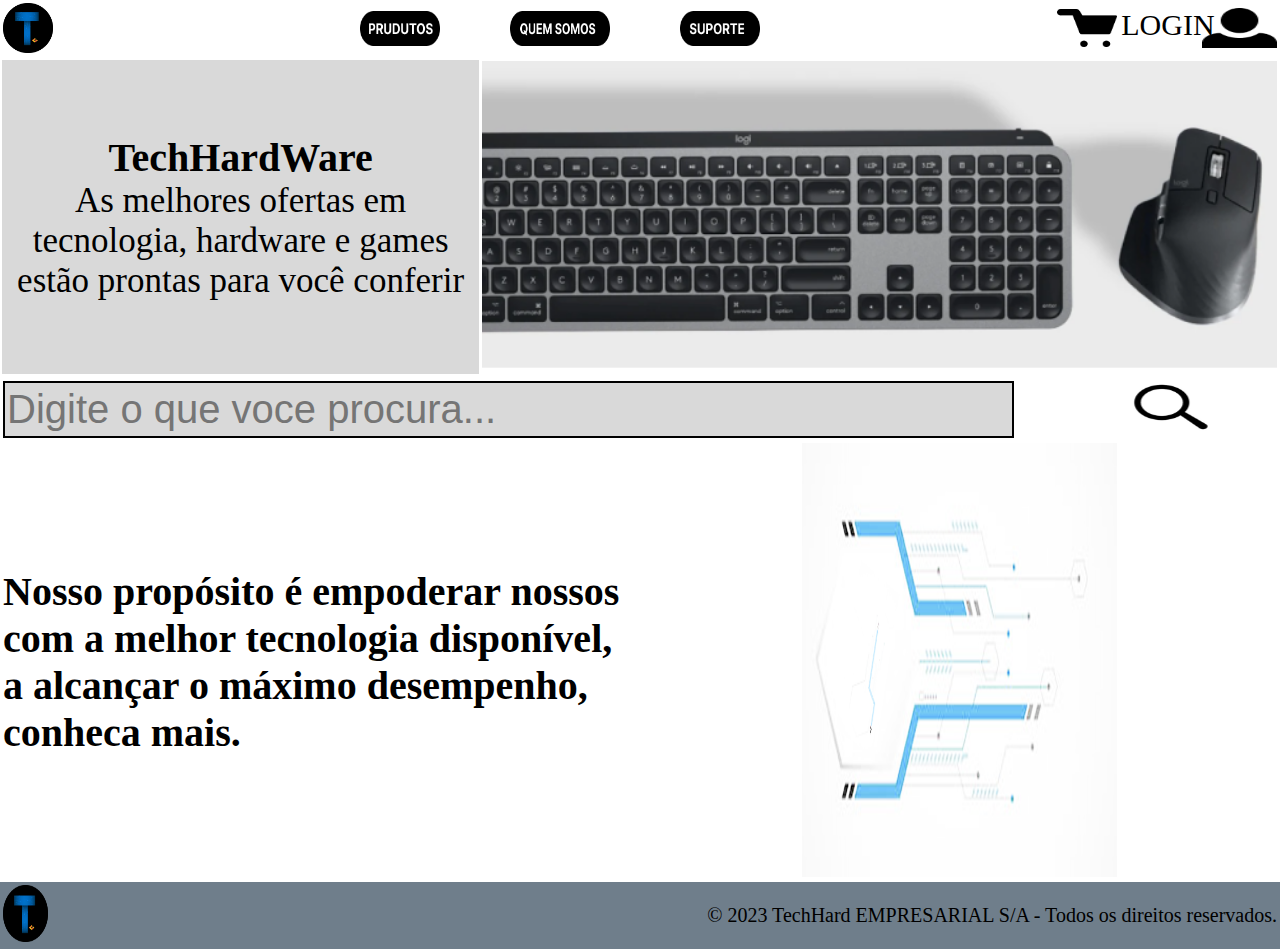
<file: index.html>
<!DOCTYPE html>
<html lang="en">
<head>
    <meta charset="UTF-8">
    <meta name="viewport" content="width=device-width, initial-scale=1.0">
    <link rel="stylesheet" href="style.css">
    <title>TechHardWare</title>
</head>
<body>
    <table>   
    <tr id = "tr1">
        <td> <div class="btm"><img src="logo.png" alt="" width="50px" height="50px"> </div> </td>  
        <td></td>
        <td> <div class="centro"> <a href="index3.html"> <img src="produtos.png" alt="" width="80px" height="35px"> </a>  </div> </td>
        <td> <div class="centro"> <a href="index2.html"> <img src="quemsomos.png" alt="" width= "100px" height="35px"> </a>  </div> </td>
        <td> <div class="centro"> <a href="index4.html"> <img src="suporte.png" alt="" width="80px" height="35px"> </a>  </div> </td>
        <td> <div class="atm"> </div> </td>
        <td> <div class="atm"> <img src="carrinhonovo.png" alt="" width="60px" height="38px"> </div> </td>
        <td class ="tamanho1"> <div class="atm"> <div class="maior" id="login"> LOGIN </div> <img src="usario.png" alt="" width="75px" height="40px">  </div> </td>
    </tr> 
    <tr id = "tr2">
        <td colspan="3" class="cinza">  <h1 class="centro">TechHardWare</h1> <p class="centro">As melhores ofertas em tecnologia, hardware e games estão prontas para você conferir</p></td>
      
        
        <td colspan="5"> <img src="asdatualizado.png" alt="100%" width="100%" height=""></td>
        
        
    </tr>       
    <tr id = "tr3">    
        <td colspan="7"> <input type="text" placeholder ="Digite o que voce procura...">       </td>
        <td><img src="pesquisasimbolo.png" alt="" width="100px" height="60px"></td>
    </tr>
    <tr id = "tr6">
        <td colspan ="4">    <h1> Nosso propósito é empoderar nossos com a melhor tecnologia disponível, a alcançar o máximo desempenho, conheca mais.  </h1>               </td>        
     
      
        <td></td>
        
        <td colspan="2"> <img src="imgtech.png" alt="" width="100%" height="100%"> </td>
        <td></td>

    </tr>
     
</table> 
<table id="tr7" class="cinzadireitos">
    <tr>
    <td class="cinzadireitos"> <img src="logo.png" alt="" width="45px" height="95%">   </td>
    <td> <p2> © 2023 TechHard EMPRESARIAL S/A - Todos os direitos reservados.</p2> </td>
</tr>
</table> 
</body>   
</html>
</file>
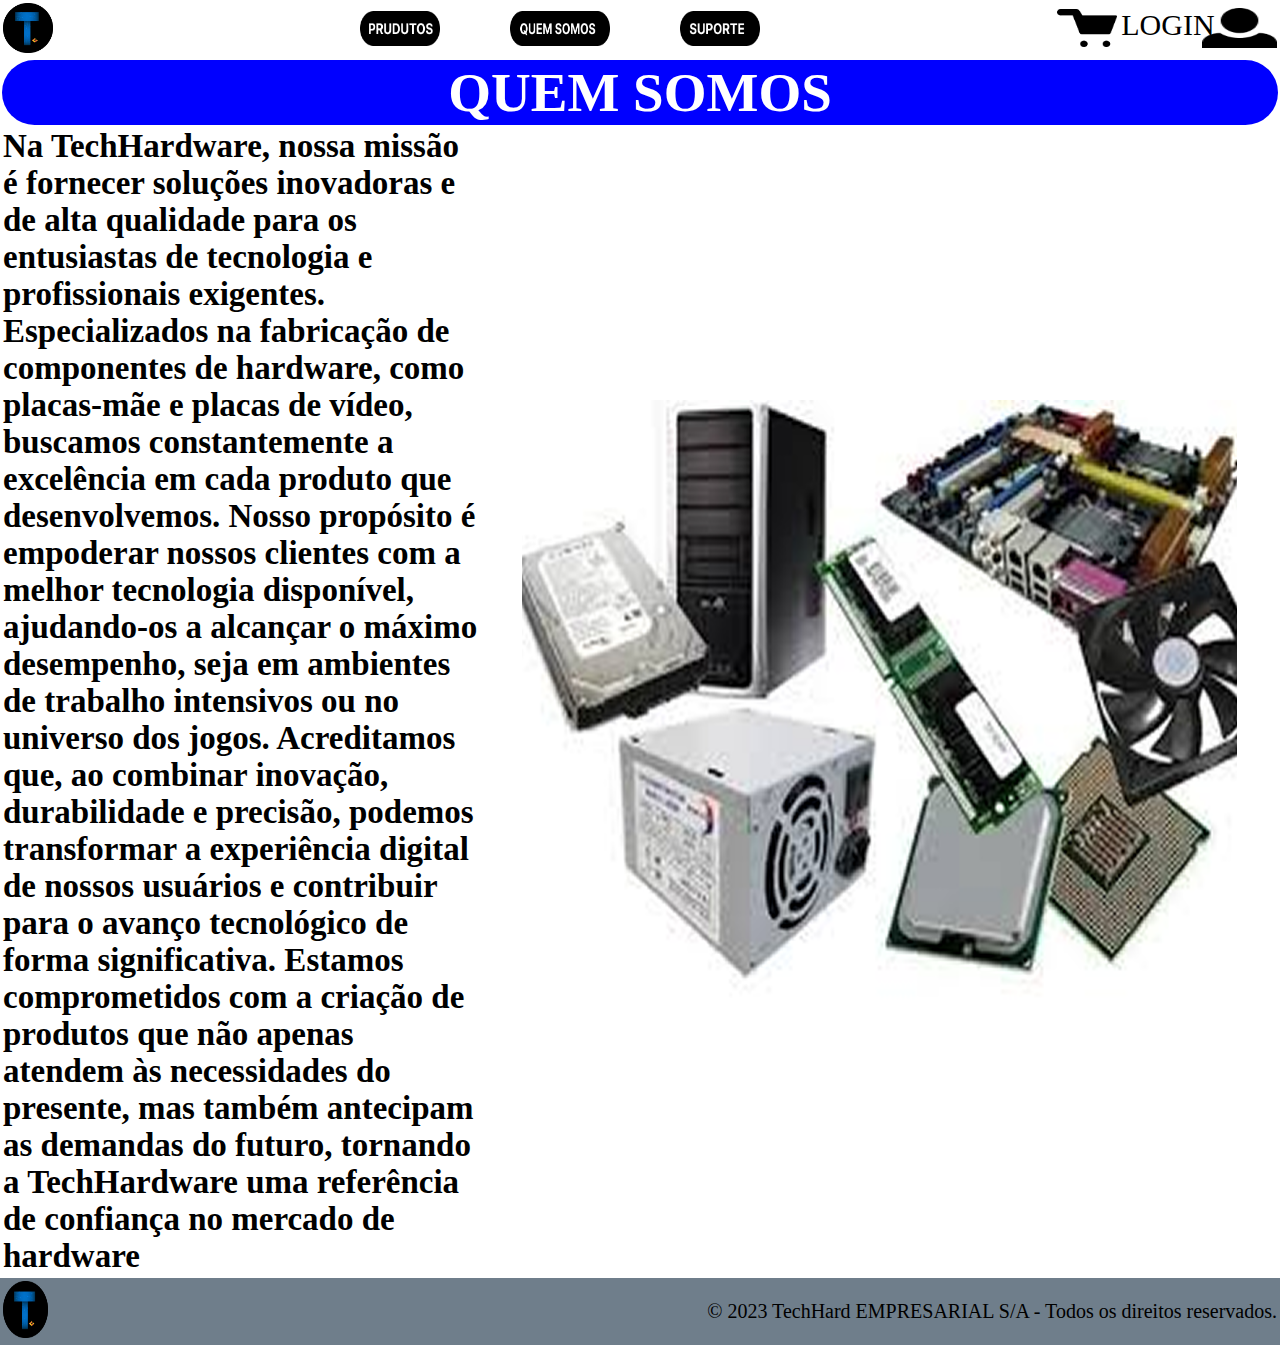
<file: index2.html>
<!DOCTYPE html>
<html lang="en">
<head>
    <meta charset="UTF-8">
    <meta name="viewport" content="width=device-width, initial-scale=1.0">
    <link rel="stylesheet" href="style2.css">
    <title>TechHardWare</title>
</head>
<body>
    <table >
        <tr id = "tr1">
            <td> <div class="btm"><img src="logo.png" alt="" width="50px" height="50px"> </div> </td>  
            <td></td>
            <td> <div class="centro"> <a href="index3.html"> <img src="produtos.png" alt="" width="80px" height="35px"> </a>  </div> </td>
            <td> <div class="centro"> <a href="index2.html"> <img src="quemsomos.png" alt="" width= "100px" height="35px"> </a>  </div> </td>
            <td> <div class="centro"> <a href="index4.html"> <img src="suporte.png" alt="" width="80px" height="35px"> </a>  </div> </td>
            <td> <div class="atm"> </div> </td>
            <td> <div class="atm"> <img src="carrinhonovo.png" alt="" width="60px" height="38px"> </div> </td>
            <td class ="tamanho1"> <div class="atm"> <div class="maior" id="login"> LOGIN </div> <img src="usario.png" alt="" width="75px" height="40px">  </div> </td>
        </tr> 
    <tr id = "tr2" class="azulfundo">
        <td colspan="8" class="arre"> <H2 class="centro">QUEM SOMOS</H2> </td>
    </tr>
    <tr id = "tr3">
        <td colspan="3">  <div class="ultimo"> <h1>Na TechHardware, nossa missão é fornecer soluções inovadoras e de alta qualidade para os entusiastas de tecnologia e profissionais exigentes. Especializados na fabricação de componentes de hardware, como placas-mãe e placas de vídeo, buscamos constantemente a excelência em cada produto que desenvolvemos.
          Nosso propósito é empoderar nossos clientes com a melhor tecnologia disponível, ajudando-os a alcançar o máximo desempenho, seja em ambientes de trabalho intensivos ou no universo dos jogos. Acreditamos que, ao combinar inovação, durabilidade e precisão, podemos transformar a experiência digital de nossos usuários e contribuir para o avanço tecnológico de forma significativa.
            Estamos comprometidos com a criação de produtos que não apenas atendem às necessidades do presente, mas também antecipam as demandas do futuro, tornando a TechHardware uma referência de confiança no mercado de hardware</h1> </div>   </td>
        <td colspan="5"> <div class="centro"> <img src="pcs.png" alt="" width="90%" height="600px"> </div> </td>
        
    </tr>
    
        </table> 
        <table id="tr7" class="cinzadireitos">
            <tr>
            <td class="cinzadireitos"> <img src="logo.png" alt="" width="45px" height="95%">   </td>
            <td> <p2> © 2023 TechHard EMPRESARIAL S/A - Todos os direitos reservados.</p2> </td>
        </tr>
        </table> 
</body>
</html>
</file>
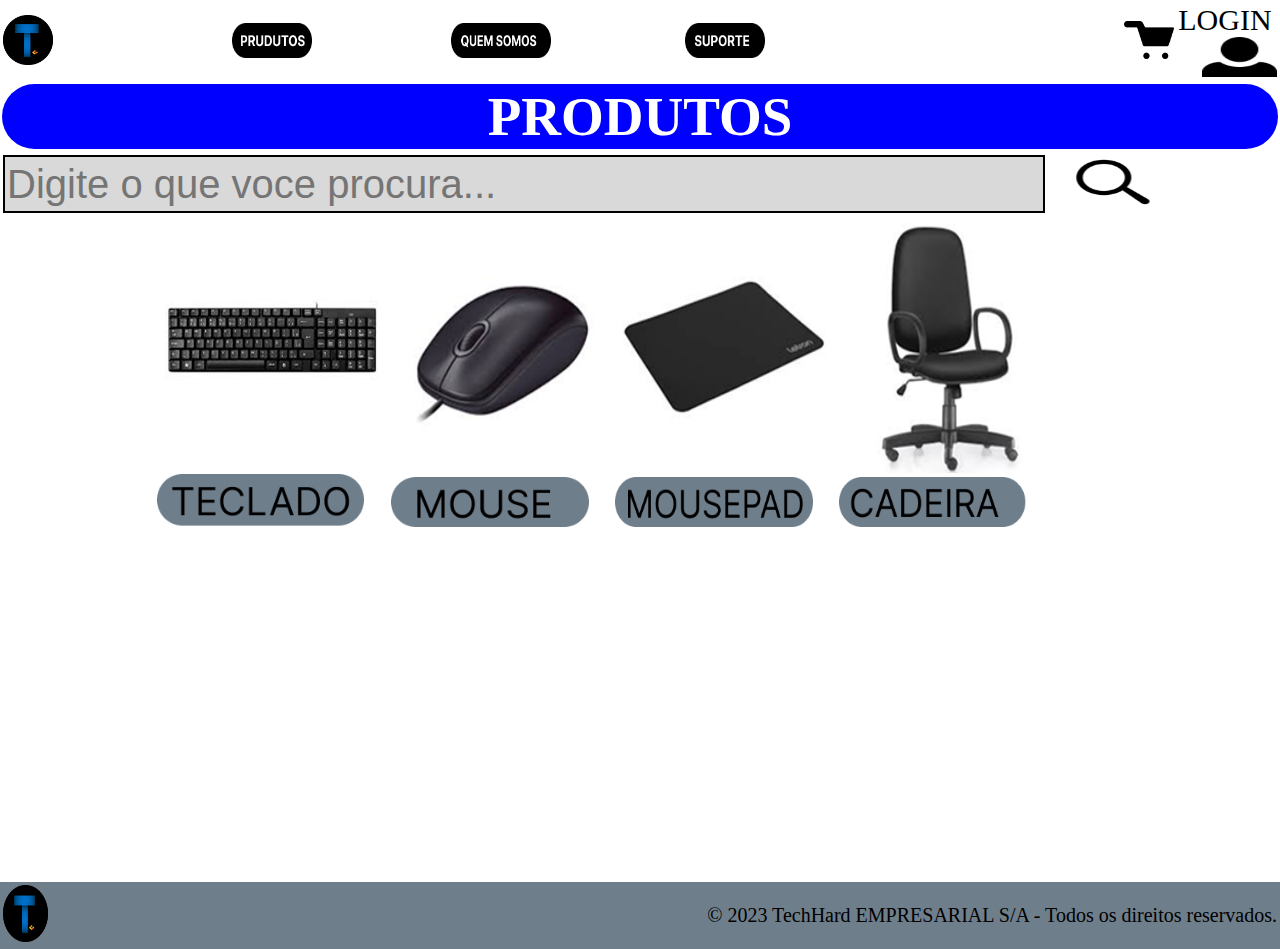
<file: index3.html>
<!DOCTYPE html>
<html lang="en">
<head>
    <meta charset="UTF-8">
    <meta name="viewport" content="width=device-width, initial-scale=1.0">
    <link rel="stylesheet" href="style3.css">
    <title>TechHardWare</title>
</head>
<body>
    <table >
        <tr id = "tr1">
            <td> <div class="btm"><img src="logo.png" alt="" width="50px" height="50px"> </div> </td>  
            <td></td>
            <td> <div class="centro"> <a href="index3.html"> <img src="produtos.png" alt="" width="80px" height="35px"> </a>  </div> </td>
            <td> <div class="centro"> <a href="index2.html"> <img src="quemsomos.png" alt="" width= "100px" height="35px"> </a>  </div> </td>
            <td> <div class="centro"> <a href="index4.html"> <img src="suporte.png" alt="" width="80px" height="35px"> </a>  </div> </td>
            <td> <div class="atm"> </div> </td>
            <td> <div class="atm"> <img src="carrinhonovo.png" alt="" widt  h="60px" height="38px"> </div> </td>
            <td class ="tamanho1"> <div class="atm"> <div class="maior" id="login"> LOGIN </div> <img src="usario.png" alt="" width="75px" height="40px">  </div> </td>
        </tr> 
    <tr id = "tr2" class="azulfundo">
        <td colspan="8" class="arre"> <H2 class="centro">PRODUTOS</H2> </td>
      
    </tr>
    <tr id = "tr3">
        <td colspan="6">  <input type="text" placeholder ="Digite o que voce procura...">     </td>
        <td><img src="pesquisasimbolo.png" alt="" width="100px" height="60px"></td>
       
        <td class="atm">  </td>
    </tr>
    <tr id = "tr4">
        <td colspan="2"></td>
        
        <td> <img src="teclado.png" alt="" width="230px" height="250px">  <a href="index5.html"> <img src="tecladoescritoaualizado.png" alt="" width="90%" height="55px"> </a>   </td>
        <td> <img src="mouse.png" alt="" width="220px" height="250px"> <img src="mouseescritoaualizad.png" alt="" width="90%" height="50px">  </td>
        <td> <img src="mousepad.png" alt="" width="220px" height="250px"> <img src="mousepadescritoatualziado.png" alt="" width="90%" height="50px"> </td>
        <td> <img src="cadeira.png" alt="" width="220px" height="250px"> <img src="cadeiraescritoatualizado.png" alt="" width="90%" height="50px">  </td>
        
        <td colspan="2"></td>
    </tr>

    <tr id = "tr5" >
       <td></td> 
       <td></td> 
       <td></td> 
       <td></td> 
       <td></td> 
       <td></td> 
       <td></td> 
       <td></td> 
    </tr>

    <tr>
        <td></td> 
        <td></td> 
        <td></td> 
        <td></td> 
        <td></td> 
        <td></td> 
        <td></td> 
        <td></td> 
     </tr>

    </table> 
    <table id="tr7" class="cinzadireitos">
        <tr>
        <td class="cinzadireitos"> <img src="logo.png" alt="" width="45px" height="95%">   </td>
        <td> <p2> © 2023 TechHard EMPRESARIAL S/A - Todos os direitos reservados.</p2> </td>
    </tr>
    </table> 
    
</body>
</html>
</file>
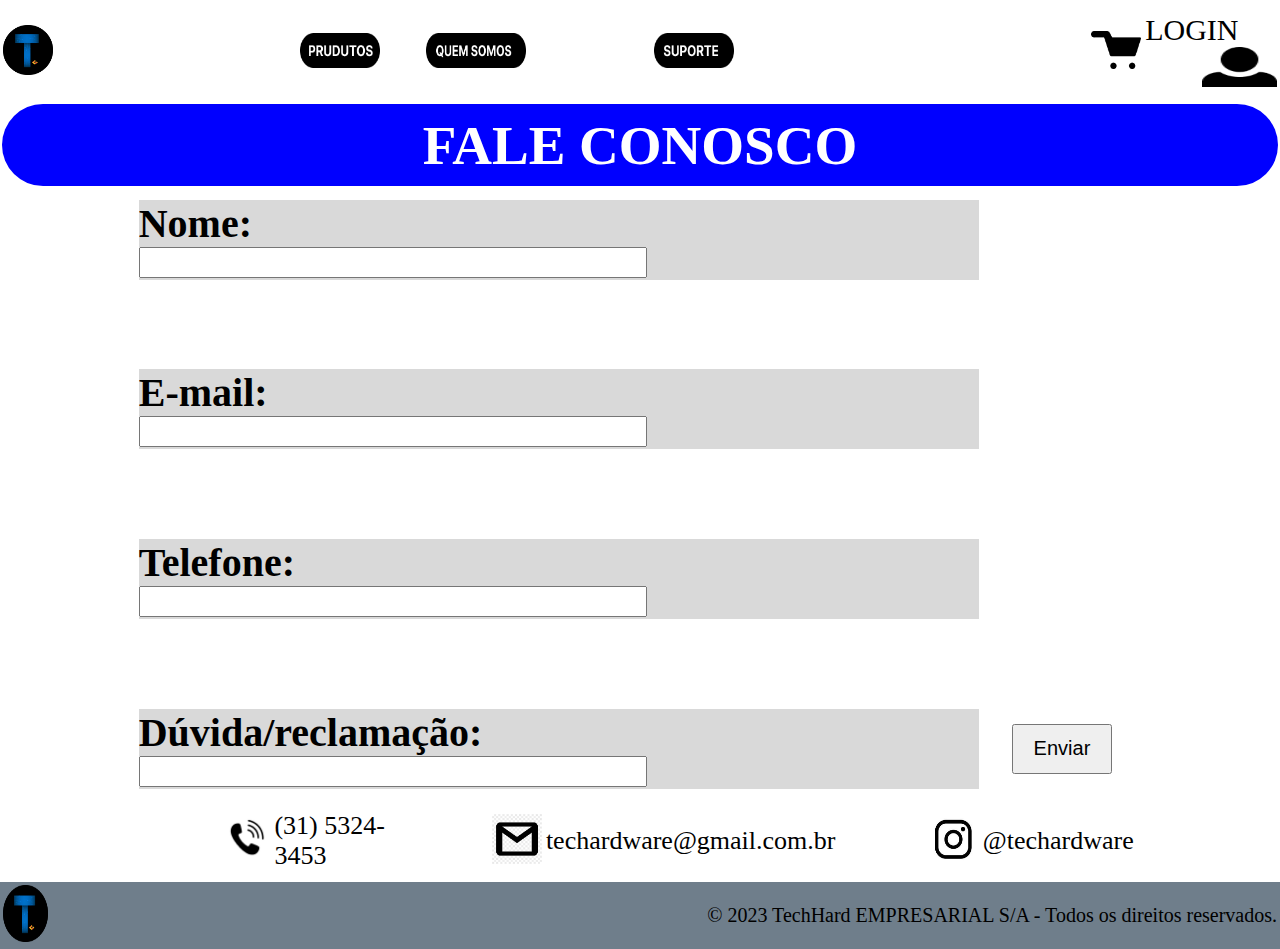
<file: index4.html>
<!DOCTYPE html>
<html lang="en">
<head>
    <meta charset="UTF-8">
    <meta name="viewport" content="width=device-width, initial-scale=1.0">
    <link rel="stylesheet" href="style4.css">
    <title>TechHardWare</title>
</head>
<body> 
    <table  >
        <tr id = "tr1">
            <td> <div class="btm"><img src="logo.png" alt="" width="50px" height="50px"> </div> </td>  
            <td></td>
            <td> <div class="centro"> <a href="index3.html"> <img src="produtos.png" alt="" width="80px" height="35px"> </a>  </div> </td>
            <td> <div class="centro"> <a href="index2.html"> <img src="quemsomos.png" alt="" width= "100px" height="35px"> </a>  </div> </td>
            <td> <div class="centro"> <a href="index4.html"> <img src="suporte.png" alt="" width="80px" height="35px"> </a>  </div> </td>
            <td> <div class="atm"> </div> </td>
            <td> <div class="atm"> <img src="carrinhonovo.png" alt="" widt  h="60px" height="38px"> </div> </td>
            <td class ="tamanho1"> <div class="atm"> <div class="maior" id="login"> LOGIN </div> <img src="usario.png" alt="" width="75px" height="40px">  </div> </td>
        </tr> 
    <tr id ="tr2" class="azulfundo">
        <td colspan="8" class="arre"> <H2 class="centro">FALE CONOSCO</H2></td>
    </tr>
    <tr id ="tr3">
        <td></td>
        <td colspan="5"> <div class="class1">    
        <form>  
        <label>  <h3>Nome: </h3>  <input type="text">        </label>
             
      </form>
        </div>  </td>

        <td></td>
        <td></td>
    </tr>
    <tr id ="tr3">  
        <td></td>
        <td></td>
        <td></td>
        <td></td>
        <td></td>
        <td></td>
        <td></td>
        <td></td>
    </tr>
    <tr id ="tr3">
        <td></td>  
        <td colspan="5"> <div class="class1">
            <form>  
                <label>  <h3>E-mail: </h3>  <input type="text">        </label>
                     
              </form>


        </div>  </td>
        <td></td>
        <td></td>
    </tr>
    <tr id ="tr3">
        <td></td>
        <td></td>
        <td></td>
        <td></td>
        <td></td>
        <td></td>
        <td></td>
        <td></td>
    </tr>
    <tr id ="tr3">
        <td></td>
        <td colspan="5">  <div class="class1">
            <form>  
                <label>  <h3>Telefone: </h3>   <input type="text">       </label>
                     
              </form>


        </div>   </td>
        <td></td>
        <td></td>
    </tr>
    <tr id ="tr3">
        <td></td>
        <td></td>
        <td></td>
        <td></td>
        <td></td>
        <td></td>
        <td></td>
        <td></td>
    </tr>
    <tr id ="tr3">
        <td></td>
        <td colspan="5"> <div class="class1">
            <form>  
                <label>  <h3>Dúvida/reclamação: </h3> <input type="text">          </label>
                     
              </form>
              

        </div>  </td>
        <td>   <div class="centrobutao"> <button class="botao">Enviar</button>  </div> </td>
        <td></td>
    </tr>
    

    <tr id="tr3">
        <td></td>
        <td class="atm">  <img src="telefone.png" alt="" height="50px" width="50px">  </td>
        <td class="redes"> (31) 5324-3453 </td>
        <td class="atm"> <img src="gmail.png" alt="" height="50px" width="50px"> </td>
        <td class="redes"> techardware@gmail.com.br</td>
        <td class="atm"> <img src="insta.png" alt="" height="50px" width="50px"> </td>
        <td class="redes"> @techardware</td>
        <td></td>
    </tr>

   

</table> 
<table id="tr7" class="cinzadireitos">
    <tr>
    <td class="cinzadireitos"> <img src="logo.png" alt="" width="45px" height="95%">   </td>
    <td> <p2> © 2023 TechHard EMPRESARIAL S/A - Todos os direitos reservados.</p2> </td>
    
</tr>
</table>
</body>
</html>
</file>
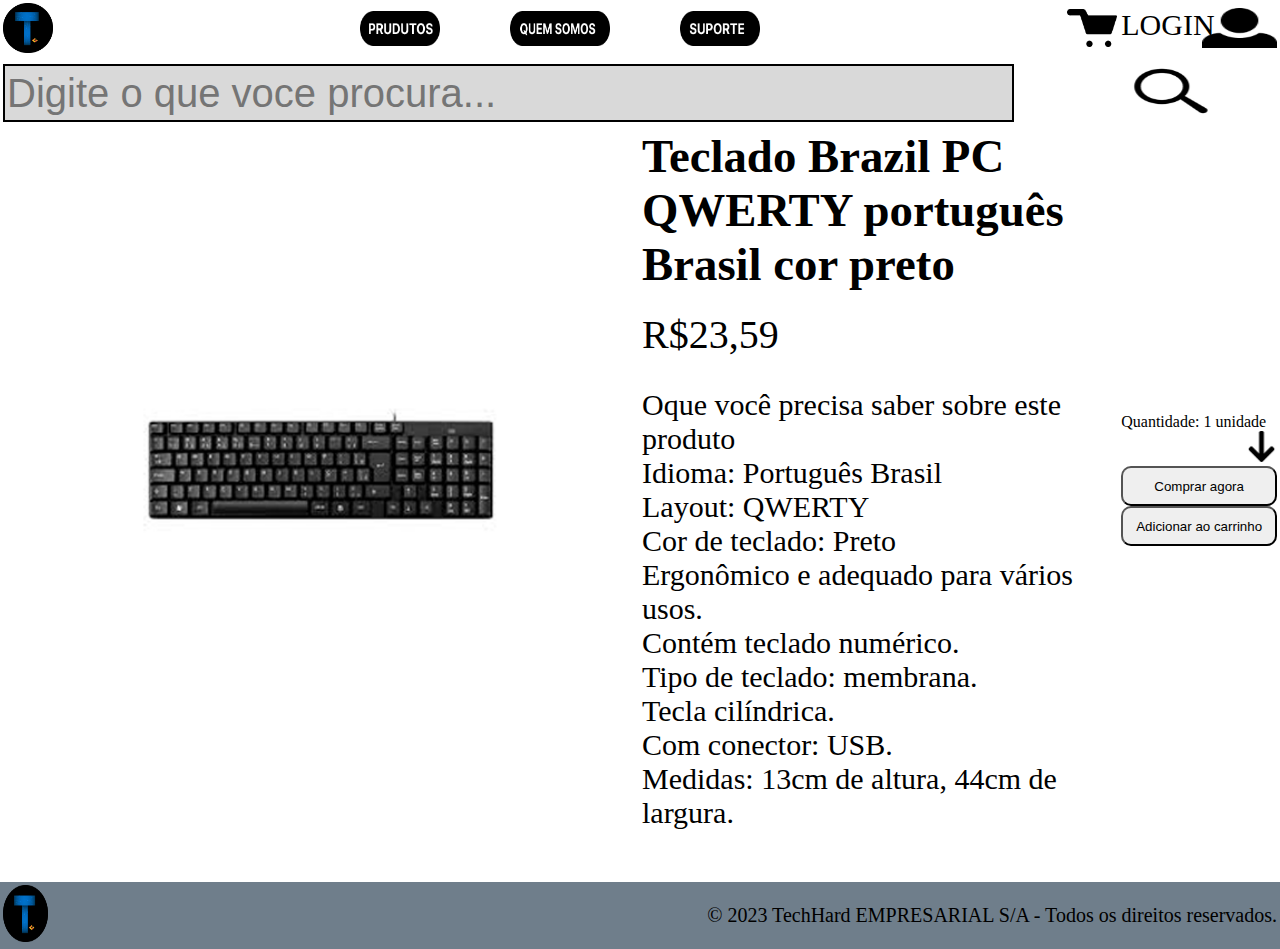
<file: index5.html>
<!DOCTYPE html>
<html lang="en">
<head>
    <meta charset="UTF-8">
    <meta name="viewport" content="width=device-width, initial-scale=1.0">
    <link rel="stylesheet" href="style5.css">
    <title>TechHardWare</title>
</head>
<body>
    <table >
        <tr id = "tr1">
            <td> <div class="btm"><img src="logo.png" alt="" width="50px" height="50px"> </div> </td>  
            <td></td>
            <td> <div class="centro"> <a href="index3.html"> <img src="produtos.png" alt="" width="80px" height="35px"> </a>  </div> </td>
            <td> <div class="centro"> <a href="index2.html"> <img src="quemsomos.png" alt="" width= "100px" height="35px"> </a>  </div> </td>
            <td> <div class="centro"> <a href="index4.html"> <img src="suporte.png" alt="" width="80px" height="35px"> </a>  </div> </td>
            <td> <div class="atm"> </div> </td>
            <td> <div class="atm"> <img src="carrinhonovo.png" alt="" widt  h="60px" height="38px"> </div> </td>
            <td class ="tamanho1"> <div class="atm"> <div class="maior" id="login"> LOGIN </div> <img src="usario.png" alt="" width="75px" height="40px">  </div> </td>
        </tr> 
        <tr id="tr2">
            <td colspan="7"> <input type="text" placeholder ="Digite o que voce procura..."> </td>
            <td> <img src="pesquisasimbolo.png" alt="" width="100px" height="60px"> </td>
            
        </tr>
        <tr id="tr3" >
            <td colspan="4"> <div class="centro"> <img src="teclado.png" alt="" width="60%" height="100%"> </div> </td>
           
            <td colspan="3"> <div class="maior2"> <h3  style="margin-bottom: 20px;">Teclado Brazil PC QWERTY português Brasil cor preto</h3>  <p  style="margin-bottom: 30px;">R$23,59 </p> <div class="menor"> Oque você precisa saber sobre este produto <br>
                Idioma: Português Brasil <br>
                Layout: QWERTY <br>
                Cor de teclado: Preto <br>
                Ergonômico e adequado para vários usos. <br>
                Contém teclado numérico. <br>
                Tipo de teclado: membrana. <br>
                Tecla cilíndrica. <br>
                Com conector: USB.  <br>
                Medidas: 13cm de altura, 44cm de largura. <br>  </div> </div>                     
            </td>
            <td>  Quantidade:
                1 unidade  <br> <div class="atm"> <img src="setaprabaixo.png" alt="" width="20%" height="10%">   <button class="btn">Comprar agora</button>   <button class="btn">Adicionar ao carrinho</button> </div>  
                    </td>   
           
        </tr>
        <tr>
            <td></td>
            <td></td>
            <td></td>
            <td></td>
            <td></td>
            <td></td>
            <td></td>
            <td></td>
        </tr>
        <tr>
            <td></td>
            <td></td>
            <td></td>
            <td></td>
            <td></td>
            <td></td>
            <td></td>
            <td></td>
        </tr>
    </table>
    <table id="tr7" class="cinzadireitos">
        <tr>
        <td class="cinzadireitos"> <img src="logo.png" alt="" width="45px" height="95%">   </td>
        <td> <p2> © 2023 TechHard EMPRESARIAL S/A - Todos os direitos reservados.</p2> </td>
        
    </tr>
    </table>
</body>
</html>
</file>
<file: style.css>
table{ width: 100%;
    height: 98vh;}

    *{margin: 0}
 
    td {
        
       
       width: 10%;
        }
        #login{
            width: 70px;}
        #tr1{height:  50px;}
        #tr2{height:  50px;}
        #tr3{height:  50px;}
        #tr4{height:  50px;}
        #tr5{height:  50px;}
        #tr6{height: 100%;}
        #tr7{height: 50px;}
        .atm{text-align: right;}
        .btm{text-align: left;}
        .centro{text-align: center;}
        .cinza{background-color: rgb(217, 217, 217);}
        .cinzadireitos{background-color: #6F7E8B;
        height: 60px;}
        .maior{font-size: 30px;
            float: left
             }
         
        
        h1 {font-size: 40px;}
        p {font-size: 35px;}
        p2 {font-size: 20px;
            float: right}

        input[type="text"] {
            height: 80%;
            width: 90%;
         
            border: 2px solid #000000;
            background-color: rgb(217, 217, 217);
            color: black;
            font-size: 40px;
            font-weight: arial;
        }
</file>
<file: style2.css>
table{ width: 100%;
    height: 98vh;}

    *{margin: 0}
 
    td {
        
       width: 10%;
        }

        #login{
            width: 70px;}
        #tr1{height:  50px;}
        #tr2{height:  50px;}
        #tr3{height:  50px;}
        #tr4{height:  50px;}
        #tr5{height:  50px;}
        #tr6{height: 100%;}
        #tr7{height: 50px;}
        .atm{text-align: right;}
        .btm{text-align: left;}
        .centro{text-align: center;
         color: white;}
        .centroesquerda{text-align: center;
        }
        .maior{font-size: 30px;
            float: left
             }
             .cinzadireitos{background-color: #6F7E8B;
                height: 60px;}
                p2 {font-size: 20px;
                    float: right}

        .azulfundo{background-color: blue;}
        
        .ultimo{font-size: 90px;
      }
        
        h1 {font-size: 33px;}
        h2 {font-size: 55px;}

        .arre{border-radius: 50px;}
</file>
<file: style3.css>
table{ width: 100%;
    height: 98vh;}

    *{margin: 0}
 
    td {
        
       
       width: 10%;
        }

        #tr1{height:  50px;}
        #tr2{height:  50px;}
        #tr3{height:  50px;}
        #tr4{height:  250px;}
        #tr5{height:  30px;}
        #tr6{height: 100%;}
        #tr7{height: 50px;}
        #login{
            width: 70px;}

        #td1{width: 100px;
            height:  50px;}
        .atm{text-align: right;}
        .btm{text-align: left;}
        .centro{text-align: center;
        color: white;}

        .maior{font-size: 30px;
            float: left
             }
             .cinzadireitos{background-color: #6F7E8B;
                height: 60px;}
                p2 {font-size: 20px;
                    float: right}
        
        h1 {font-size: 40px;}

        .texto{
            position: absolute;
            top: 9%;
            left: 37%;
            font-size: 55px;
            
        }

        .texto2{
            position: absolute;
            top: 20%;
            left: 1%;
            font-size: 35px;  
        }

        .azulfundo{background-color: blue;
        }
        
        
        
        h1 {font-size: 25px;}
        h2 {font-size: 55px;}
            
        input[type="text"] {
            height: 80%;
            width: 98%;
         
            border: 2px solid #000000;
            background-color: rgb(217, 217, 217);
            color: black;
            font-size: 40px;
            font-weight: arial;
        }
        
        .arre{border-radius: 50px;}
</file>
<file: style4.css>
table{ width: 100%;
    height: 98vh;}

    *{margin: 0}
 
    td {
        
       
       width: 10%;
        }
        #login{
            width: 70px;}

        #tr1{height:  50px;}
        #tr2{height:  50px;}
        #tr3{height:  50px;}
        #tr4{height:  250px;}
        #tr5{height:  30px;}
        #tr6{height: 100%;}
        #tr7{height: 50px;}
        #td1{width: 100px;
            height:  50px;}
        .atm{text-align: right;}
        .btm{text-align: left;}
        .centro{text-align: center;
         color: white;}
        .azulfundo{background-color: blue;}
        .cinzadireitos{background-color: #6F7E8B;
            height: 60px;}
            .maior{font-size: 30px;
                float: left
                 }
                 p2 {font-size: 20px;
                    float: right}

        h1 {font-size: 25px;}
        h2 {font-size: 55px;}
        h3{font-size: 40px;}
        .redes{font-size: 26px;}

      

        .class1{
            background-color: #D9D9D9;
            width: 100%;
           height: 80px;
        }
        
       
        input[type="text"] {
            height: 25px;
            width: 500px;
            font-size: 22px;
            
         
        }

        .centrobutao{
            text-align: center;
           
        }
        .botao{
            width: 100px;
            height: 50px;
            font-size: 20px;
        }

        .arre{border-radius: 50px;}
</file>
<file: style5.css>
table{ width: 100%;
    height: 98vh;}

    *{margin: 0}
 
    td {
        
       
       width: 10%;
        }
        #login{
            width: 70px;}

        #tr1{height:  50px;}
        #tr2{height:  50px;}
        #tr3{height:  50px;}
        #tr4{height:  250px;}
        #tr5{height:  30px;}
        #tr6{height: 100%;}
        #tr7{height: 50px;}

        #td1{width: 100px;
            height:  50px;}
        .atm{text-align: right;}
        .btm{text-align: left;}
        .centro{text-align: center;}
        .azulfundo{background-color: blue;}
        .cinzadireitos{background-color: #6F7E8B;
            height: 60px;}
            .maior{font-size: 30px;
                float: left
                 }

        h1 {font-size: 25px;}
        h2 {font-size: 55px;}
        p2 {font-size: 20px;
            float: right}
       
            .maior{
                font-size: 30px;
            }
        .maior2{
            font-size: 40px;
        }
        .menor{
            font-size: 30px;
        }

        input[type="text"] {
            height: 80%;
            width: 90%;
         
            border: 2px solid #000000;
            background-color: rgb(217, 217, 217);
            color: black;
            font-size: 40px;
            font-weight: arial;
        }
        .btn{width: 100%;
             height: 40px;
             border-radius: 10px;
            }
        
            .arre{border-radius: 50px;}
</file>
